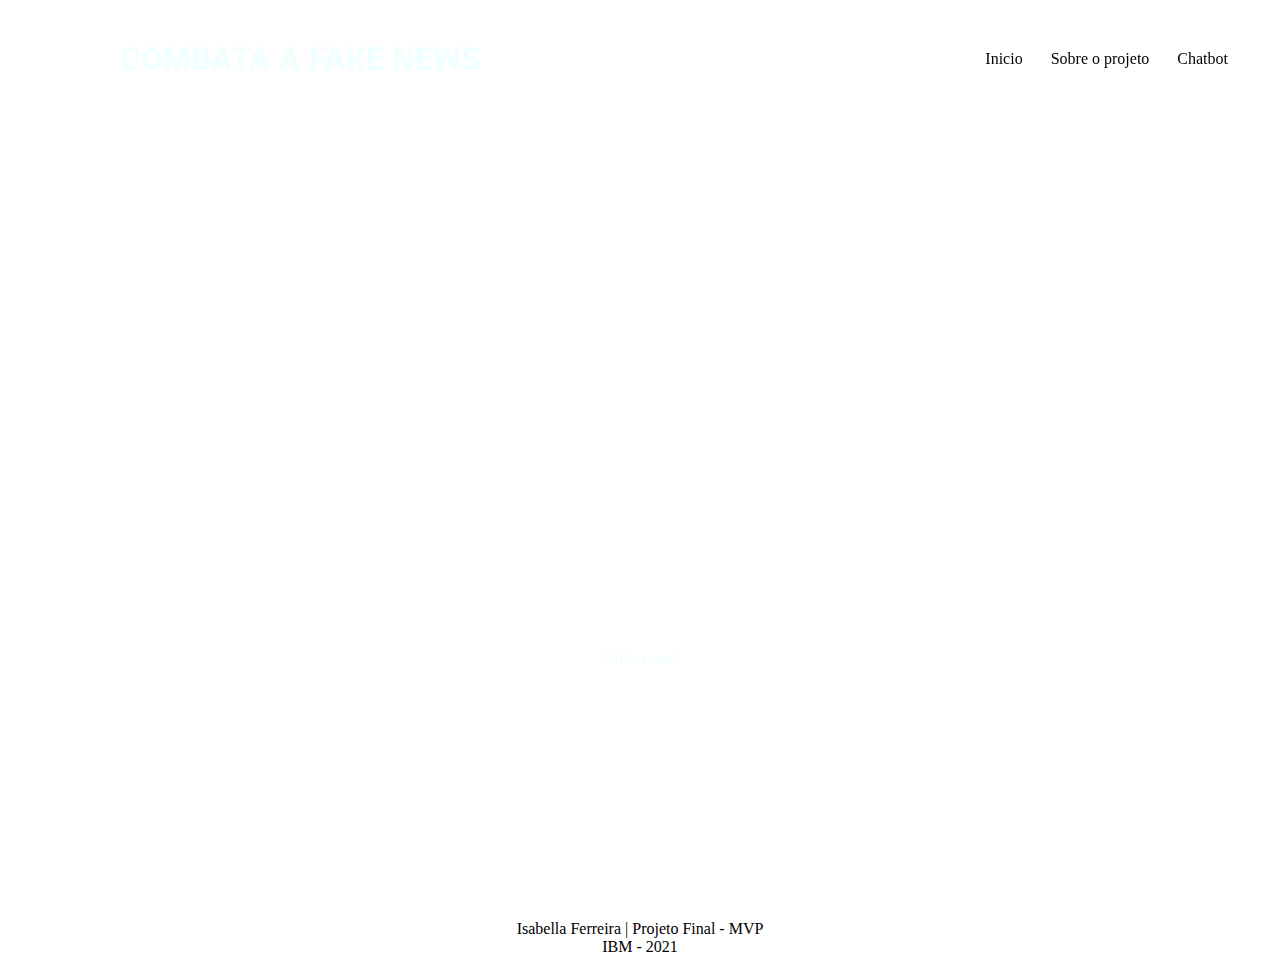
<file: index.html>
<!DOCTYPE html>
<html lang="pt-br">
<head>
    <meta charset="UTF-8">
    <meta http-equiv="X-UA-Compatible" content="IE=edge">
    <meta name="viewport" content="width=device-width, initial-scale=1.0">
    <link rel="stylesheet" href="style.css">
    <title>Inicio-MVP</title>
    <link rel="preconnect" href="https://fonts.googleapis.com">
    <link href="https://fonts.googleapis.com/css2?family=Roboto&display=swap" rel="stylesheet">
</head>
<body>
    <header>
        <nav class="menu">
            <h1>COMBATA A FAKE NEWS</h1> 
            <ul>
                <li><a href="index.html" class="ativo">Inicio</a></li>
                <li><a href="sobreprojeto.html" class="ativo">Sobre o projeto</a></li> <!--MENU-->
                <li><a href="chatbot.html" class="ativo">Chatbot</a></li>
            </ul>
        </nav> <!--MENU-->

        <section class="principal">
            <div class="links">
                <a href="chatbot.html">Saiba mais!</a>
            </div>
        </section> <!--MENU-->
    </header>

    <footer>
        <p>Isabella Ferreira  | Projeto Final - MVP  </p>
        <p> IBM - 2021 </p>
    </footer>

    <script>
        window.watsonAssistantChatOptions = {
            integrationID: "ec1fff5a-5a14-4acb-a467-25a230db6472", // The ID of this integration.
            region: "eu-gb", // The region your integration is hosted in.
            serviceInstanceID: "f1920e28-0321-45fe-94b6-920115ea8097", // The ID of your service instance.
            onLoad: function(instance) { instance.render(); }
          };
        setTimeout(function(){
          const t=document.createElement('script');
          t.src="https://web-chat.global.assistant.watson.appdomain.cloud/versions/" + (window.watsonAssistantChatOptions.clientVersion || 'latest') + "/WatsonAssistantChatEntry.js"
          document.head.appendChild(t);
        });
      </script>

</body>
</html>
</file>
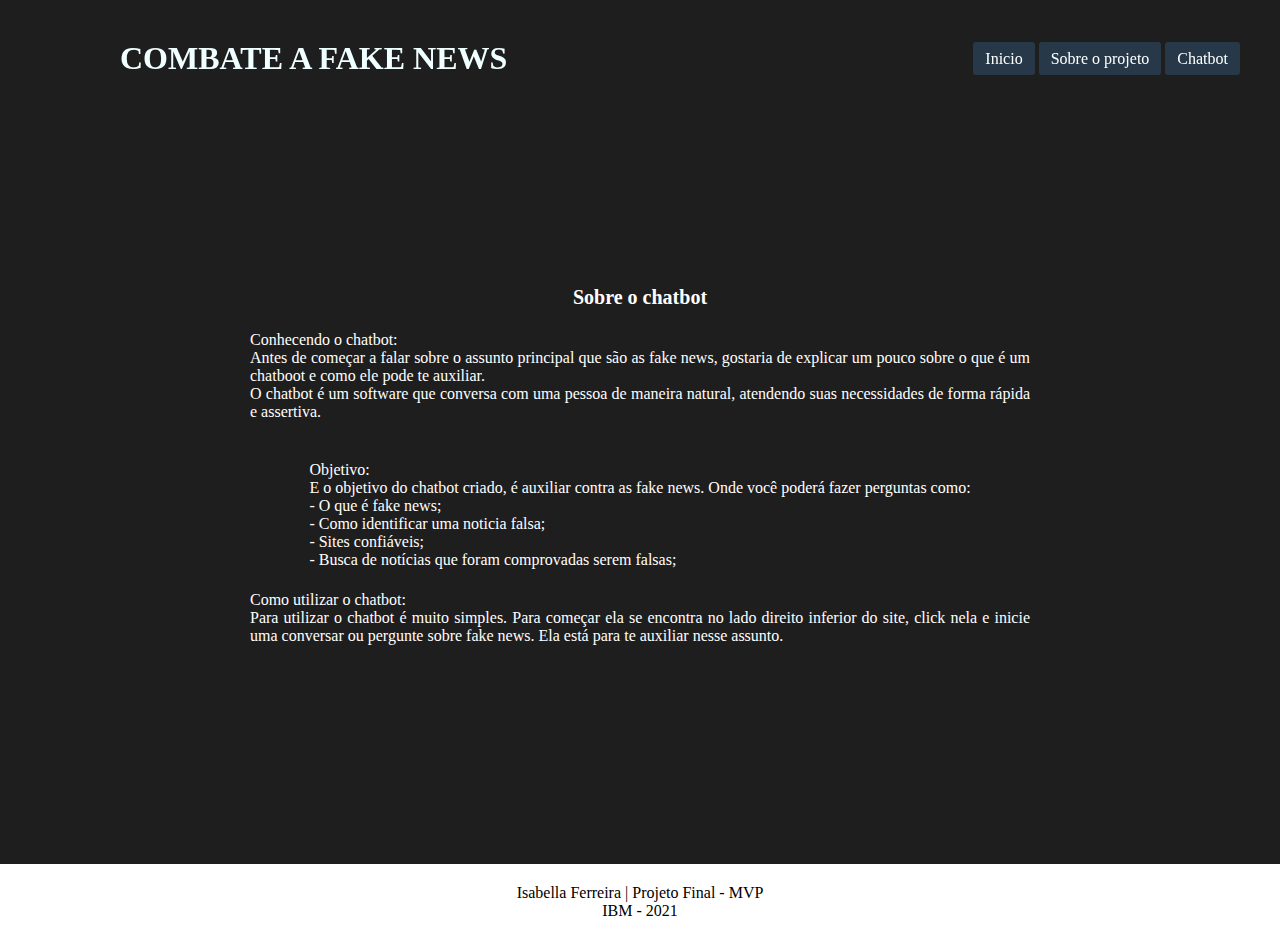
<file: chatbot.html>
<!DOCTYPE html>
<html lang="pt-br">
<head>
    <meta charset="UTF-8">
    <meta http-equiv="X-UA-Compatible" content="IE=edge">
    <meta name="viewport" content="width=device-width, initial-scale=1.0">
    <link rel="stylesheet" href="chatbot.css">
    <title>chatbot-MVP</title>
    <link rel="preconnect" href="https://fonts.googleapis.com">
</head>
<body>
    <header>
        <nav class="menu">
            <h1>COMBATE A FAKE NEWS</h1>  
            <ul>
                <li><a href="index.html" class="ativo">Inicio</a></li>
                <li><a href="sobreprojeto.html" class="ativo" >Sobre o projeto</a></li> <!--MENU-->
                <li><a href="chatbot.html" class="ativo" >Chatbot</a></li>
            </ul>
        </nav> <!--MENU-->

        <section class="principal">
            <h2>Sobre o chatbot</h2>
            <p>Conhecendo o chatbot:<br>
            Antes de começar a falar sobre o assunto principal que são as
                fake news, gostaria de explicar um pouco sobre o que é um
                chatboot e como ele pode te auxiliar. <br>
                O chatbot é um software que conversa com uma pessoa de 
                maneira natural, atendendo suas necessidades de forma rápida
                e assertiva.  </p> <br> 

            <p> Objetivo:<br> 
            E o objetivo do chatbot criado, é auxiliar contra as fake
                news. Onde você poderá fazer perguntas como: <br> 
		        - O que é fake news; <br> 
		        - Como identificar uma noticia falsa; <br> 
		        - Sites confiáveis; <br> 
		        - Busca de notícias que foram comprovadas serem falsas;<br> 
            </p>

            <p>Como utilizar o chatbot: <br>
                Para utilizar o chatbot é muito simples. Para começar ela se encontra 
                no lado direito inferior do site, click nela e inicie uma conversar ou
                pergunte sobre fake news. Ela está para te auxiliar nesse assunto. 
            </p>
            

        </section> <!--MENU-->
    </header>

    <footer>
        <p>Isabella Ferreira  | Projeto Final - MVP  </p>
        <p> IBM - 2021 </p>
    </footer>
 
    <script>
        window.watsonAssistantChatOptions = {
            integrationID: "ec1fff5a-5a14-4acb-a467-25a230db6472", // The ID of this integration.
            region: "eu-gb", // The region your integration is hosted in.
            serviceInstanceID: "f1920e28-0321-45fe-94b6-920115ea8097", // The ID of your service instance.
            onLoad: function(instance) { instance.render(); }
          };
        setTimeout(function(){
          const t=document.createElement('script');
          t.src="https://web-chat.global.assistant.watson.appdomain.cloud/versions/" + (window.watsonAssistantChatOptions.clientVersion || 'latest') + "/WatsonAssistantChatEntry.js"
          document.head.appendChild(t);
        });
      </script>

</body>
</html>
</file>
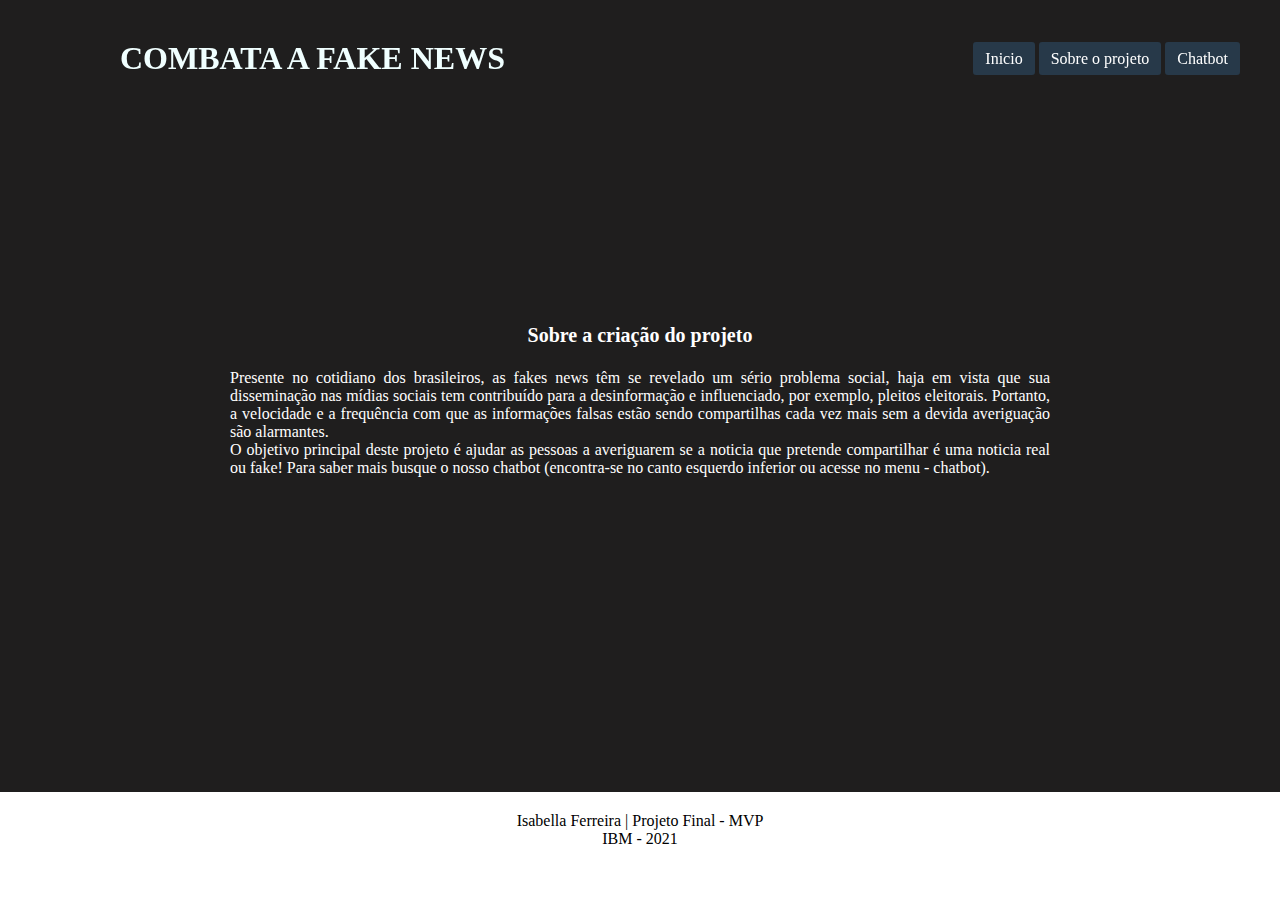
<file: sobreprojeto.html>
<!DOCTYPE html>
<html lang="pt-br">
<head>
    <meta charset="UTF-8">
    <meta http-equiv="X-UA-Compatible" content="IE=edge">
    <meta name="viewport" content="width=device-width, initial-scale=1.0">
    <link rel="stylesheet" href="sobreprojeto.css">
    <title>Sobreprojeto-MVP</title>
    <link rel="preconnect" href="https://fonts.googleapis.com">
</head>
<body>
    <header>
        <nav class="menu">
            <h1>COMBATA A FAKE NEWS</h1>  
            <ul>
                <li><a href="index.html" class="ativo">Inicio</a></li>
                <li><a href="sobreprojeto.html" class="ativo" >Sobre o projeto</a></li> <!--MENU-->
                <li><a href="chatbot.html" class="ativo" >Chatbot</a></li>
            </ul>
        </nav> <!--MENU-->

        <section class="principal">
            <h2>Sobre a criação do projeto</h2>
            <p>
                   Presente no cotidiano dos brasileiros, as fakes news têm se revelado um sério 
                problema social, haja em vista que sua disseminação nas mídias sociais tem contribuído 
                para a desinformação e influenciado, por exemplo, pleitos eleitorais. Portanto, a velocidade
		        e a frequência com que as informações falsas estão sendo compartilhas cada vez mais
		        sem a devida averiguação são alarmantes.<br>
                   O objetivo principal deste projeto é ajudar as pessoas a averiguarem se a noticia
                que pretende compartilhar é uma noticia real ou fake! Para saber mais busque o nosso 
                chatbot (encontra-se no canto esquerdo inferior ou acesse no menu - chatbot).</p>
        </section> <!--MENU-->
    </header>

    <footer>
        <p>Isabella Ferreira  | Projeto Final - MVP  </p>
        <p> IBM - 2021 </p>
    </footer>
 
    <script>
        window.watsonAssistantChatOptions = {
            integrationID: "ec1fff5a-5a14-4acb-a467-25a230db6472", // The ID of this integration.
            region: "eu-gb", // The region your integration is hosted in.
            serviceInstanceID: "f1920e28-0321-45fe-94b6-920115ea8097", // The ID of your service instance.
            onLoad: function(instance) { instance.render(); }
          };
        setTimeout(function(){
          const t=document.createElement('script');
          t.src="https://web-chat.global.assistant.watson.appdomain.cloud/versions/" + (window.watsonAssistantChatOptions.clientVersion || 'latest') + "/WatsonAssistantChatEntry.js"
          document.head.appendChild(t);
        });
      </script>

</body>
</html>
</file>
<file: style.css>
*{
    margin: 0;/*Usando para o indice-menuzinho*/
    padding: 0; /*Usando para o indice-menuzinho*/
    box-sizing: border-box; /*Usando para o indice-menuzinho*/
    font-family: 'IBM Plex Serif', serif; /*Usando para o indice-menuzinho*/  
}

header{
    width: 100%;
    height: 100vh;
    background-image: url(https://images.tech.co/wp-content/uploads/2021/02/03115420/Fact-or-Fake.jpeg); /*imagem de fundo*/  
    background-position: center;
    background-size: cover;
}

a{
    text-decoration: none;
}

header .menu{
    position: fixed;
    width: 100%;
    display: flex;
    align-items: center;
    justify-content: space-between;
    padding: 40px;
}

header .menu li {
    display: inline-block;
}

header .menu a{
    color: aliceblue;
    padding: 8px 12px;
    border-radius: 3px;
    transition: 200ms;
}

header .menu .ativo, header .menu a:hover{
    color: rgb(0, 0, 0);
    background-color:rgb(255, 255, 255);
}

.principal{
    height: 100vh;
    display: flex;
    align-items: center;
    justify-content: center;
    flex-direction: column;
    
}
h1 {
    color:azure;
    padding-left: 80px;
    font-family: 'Roboto', sans-serif;
    
}

.principal h2{
    color: azure;
    font-size: 20px;
    margin-top: 470px; /*combate a fake news*/ 
}

.principal .links a{
    color: azure;
    padding: 10px 15px;
    display: inline-block;
    border: 1px solid white;
    border-radius: 4px;
    margin-top: 417px;
    transition: 300ms;
}

.principal .links a:hover{
    color: rgb(255, 0, 0);
    background-color: rgb(126, 120, 119);
}

footer{
    background-color: #ffffff;
    padding-top: 30px;
    color: rgb(0, 0, 0);
    text-align: center;
    padding: 20px;
    margin-bottom: -40px;
}
</file>
<file: chatbot.css>
*{
    margin: 0;/*Usando para o indice-menuzinho*/
    padding: 0; /*Usando para o indice-menuzinho*/
    box-sizing: border-box; /*Usando para o indice-menuzinho*/
    font-family: 'IBM Plex Serif', serif;
    
}

header{
    width: 100%;
    height: 96vh;
    background-image: url(); /*imagem de fundo*/  
    background-position: center;
    background-size: cover;
    background-color: #1f1e1e; /*cor da pagina*/  
}

a{
    text-decoration: none;
}

header .menu{
    position: fixed;
    width: 100%;
    display: flex;
    align-items: center;
    justify-content: space-between;
    padding: 40px;
}

header .menu li {
    display: inline-block;
    
}

header .menu a{
    color: rgb(255, 255, 255); /*cor do menu*/  
    padding: 8px 12px;
    border-radius: 3px;
    transition: 200ms;
}

header .menu .ativo, header .menu a:hover{
    color: #ffffff; /*cor dos botoes*/  
    background-color: #273949;
}

.principal{
    height: 100vh;
    display: flex;
    align-items: center;
    justify-content: center;
    flex-direction: column;
    
}

.principal h2{
    color: rgb(255, 255, 255);
    font-size: 20px;
    margin-top: 30px; /*combate a fake news*/ 
    
}

h1 {
    color:azure;
    padding-left: 80px;
    
}

.principal p{
    margin-top: 22px;
    text-align: center;
    padding-left: 250px;
    padding-right: 250px;
    color:#ffffff;
    text-align: left;
    text-align: justify;
    
}

.principal .links a{
    color: rgb(159, 96, 196);
    padding: 10px 15px;
    display: inline-block;
    border: 1px solid white;
    border-radius: 4px;
    margin-top: 10px;
    transition: 300ms;
}

.principal .links a:hover{
    color: rgb(255, 0, 0);
    background-color: rgb(93, 141, 16);
}

footer{
    background-color: #ffffff;
    padding-top: 30px;
    color: rgb(0, 0, 0);
    text-align: center;
    padding: 20px;
    margin-bottom: -40px;
}
</file>
<file: sobreprojeto.css>
*{
    margin: 0;/*Usando para o indice-menuzinho*/
    padding: 0; /*Usando para o indice-menuzinho*/
    box-sizing: border-box; /*Usando para o indice-menuzinho*/
    font-family: 'IBM Plex Serif', serif;
    
}

header{
    width: 100%;
    height: 88vh;
    background-image: url(); /*imagem de fundo*/  
    background-position: center;
    background-size: cover;
    background-color: #1f1e1e; /*cor da pagina*/  
}

a{
    text-decoration: none;
}

header .menu{
    position: fixed;
    width: 100%;
    display: flex;
    align-items: center;
    justify-content: space-between;
    padding: 40px;
}

header .menu li {
    display: inline-block;
    
}

header .menu a{
    color: rgb(255, 255, 255); /*cor do menu*/  
    padding: 8px 12px;
    border-radius: 3px;
    transition: 200ms;
}

header .menu .ativo, header .menu a:hover{
    color: #ffffff; /*cor dos botoes*/  
    background-color: #273949;
}

.principal{
    height: 100vh;
    display: flex;
    align-items: center;
    justify-content: center;
    flex-direction: column;
    
}

.principal h2{
    color: rgb(255, 255, 255);
    font-size: 20px;
    margin-top: -100px; /*combate a fake news*/ 
    
}

.principal p{
    margin-top: 22px;
    text-align: center;
    padding-left: 230px;
    padding-right: 230px;
    color:#ffffff;
    text-align: left;
    text-align: justify;
    
}

.principal .links a{
    color: rgb(159, 96, 196);
    padding: 10px 15px;
    display: inline-block;
    border: 1px solid white;
    border-radius: 4px;
    margin-top: 10px;
    transition: 300ms;
}

.principal .links a:hover{
    color: rgb(255, 0, 0);
    background-color: rgb(93, 141, 16);
}

h1 {
    color:azure;
    padding-left: 80px;
    
}

footer{
    background-color: #ffffff;
    padding-top: 30px;
    color: rgb(0, 0, 0);
    text-align: center;
    padding: 20px;
    margin-bottom: -40px;
}
</file>
